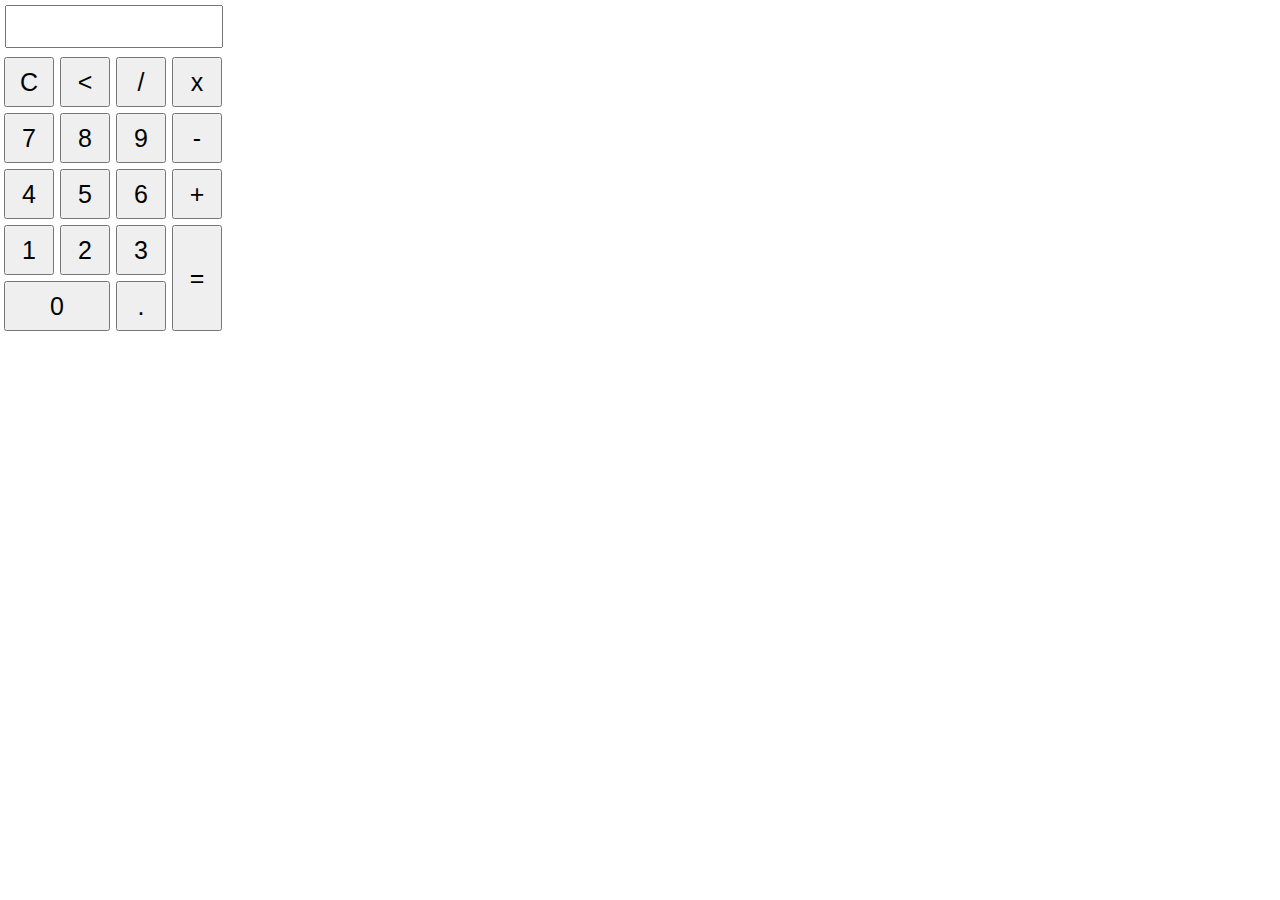
<file: Kalkulator/index.html>
<!DOCTYPE html>
<html lang="en">
<head>
    <meta charset="UTF-8">
    <title>Kalkulator</title>
    <link rel="stylesheet" href="main.css">
</head>
<body>
    <div class="main">
        <form name="form">
            <input class="textview" name="textview">
        </form>
            <table>
                <tr>
                    <td><input class="button" type="button" value="C" onclick="celan()"></td>
                    <td><input class="button" type="button" value="<" onclick ="back()"></td>
                    <td><input class="button" type="button" value="/" onclick="insert('/')"></td>
                    <td><input class="button" type="button" value="x" onclick="insert('*')"></td>
                </tr>
                <tr>
                    <td><input class="button" type="button" value="7" onclick="insert(7)"></td>
                    <td><input class="button" type="button" value="8" onclick="insert(8)"></td>
                    <td><input class="button" type="button" value="9" onclick="insert(9)"></td>
                    <td><input class="button" type="button" value="-" onclick="insert('-')"></td>
                </tr>
                <tr>
                    <td><input class="button" type="button" value="4" onclick="insert(4)"></td>
                    <td><input class="button" type="button" value="5" onclick="insert(5)"></td>
                    <td><input class="button" type="button" value="6" onclick="insert(6)"></td>
                    <td><input class="button" type="button" value="+" onclick="insert('+')"></td>
                </tr>
                <tr>
                    <td><input class="button" type="button" value="1" onclick="insert(1)"></td>
                    <td><input class="button" type="button" value="2" onclick="insert(2)"></td>
                    <td><input class="button" type="button" value="3" onclick="insert(3)"></td>
                    <td rowspan="5"><input class="button" style="height: 106px;" type="button" value="="  onclick="equal()"></td>
                </tr>
                <tr>
                    <td colspan="2"><input class="button" style="width: 106px;" type="button" value="0" onclick="insert(0)"></td>
                    <td><input class="button" type="button" value="." onclick="insert('.')"></td>
                </tr>
                    
            
            </table>
        
    </div>

    <script src="main.js"></script>
</body>     
</html>
</file>
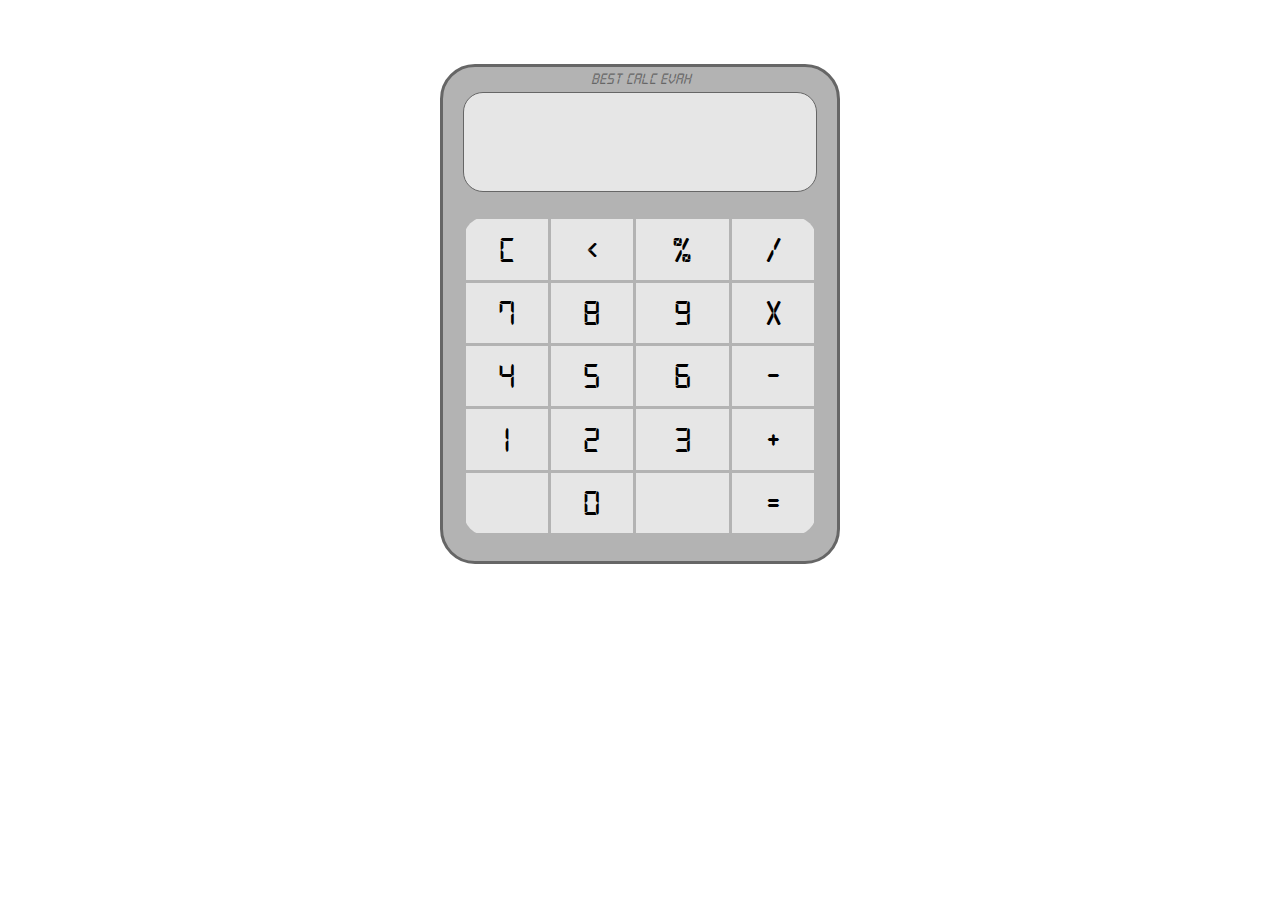
<file: Kalkulator/kalkulator.html>
<!DOCTYPE html>
<html lang="en">
<head>
  <meta charset="UTF-8">
  <title>Kalkulator</title>
  <link rel="stylesheet" href="kalkulator.css">
</head>
<body>

	<div id="wrapper">
		
		<span id="logo">Best Calc Evah</span>
		
		<!--<div id="ekran"><div id="izlaz">2</div>-->
		<form name="form" id="form">
		<input type="text" name="izlaz" id="izlaz">
		</form>
		
		<div id="borderDugmadi"></div>
		
		<div id="dugmad">
			
			<table>
				
				<tr>
				<td id="brisiSve" title="Izbriši sve">C</td>
				<td id="brisiPoslednji" title="Izbriši poslednji"><</td>
				<td id="modulo" title="Ostatak pri deljenju">%</td>
				<td id="deljenje" title="Deljenje">/</td>
				</tr>
				
				<tr>
				<td id="sedam">7</td>
				<td id="osam">8</td>
				<td id="devet">9</td>
				<td id="mnozenje" title="Množenje">x</td>
				</tr>
				
				<tr>
				<td id="cetiri">4</td>
				<td id="pet">5</td>
				<td id="sest">6</td>
				<td id="oduzimanje" title="Oduzimanje">-</td>
				</tr>
				
				<tr>
				<td id="jedan">1</td>
				<td id="dva">2</td>
				<td id="tri">3</td>
				<td id="sabiranje" title="Sabiranje">+</td>
				</tr>
				
				<tr>
				<td></td>
				<td id="nula">0</td>
				<td></td>
				<td id="jednako" title="Jednako">=</td>
				</tr>
				
			</table>
				
			</div>
		
		</div>
	
	</div>


	<script src="kalkulator.js"></script>
	
	
	
</body>
</html>
</file>
<file: Kalkulator/main.css>
*{
    margin: 0;
    padding: 0;    
}
.button {
    width: 50px;
    height: 50px;
    font-size: 25px;
    margin: 2px;
    cursor: pointer;
}
.textview {
    width: 204px;
    margin: 5px;
    font-size: 25px; 
    padding: 5px;
}
</file>
<file: Kalkulator/kalkulator.css>
* {box-sizing: border-box;}

@font-face {
	font-family: 'Digital';
    src: url('fonts/digital-7.ttf');
	
}

body {
	margin: 0;
	padding: 0;
	font-family: 'Digital', sans-serif;
}

#wrapper {
	position: relative;
	margin: 0 auto;
	padding: 20px;
	text-align: center;
	width: 400px;
	height: 500px;
	background: #b3b3b3;
	margin-top: 5%;
	border: 3px solid #666666;
	border-radius: 35px;
}

/* #ekran {
	text-align: right;
	padding: 20px;
	position: absolute;
	background: #e6e6e6;
	top: 5%;
	left: 5%;
	right: 5%;
	height: 100px;
	border: 1.5px solid #666666;
	border-radius: 20px;
	line-height: 100px;
	padding-right: 40px;
	color: #404040;
} */

#form{
	position: absolute;
	top: 5%;
	left: 5%;
	right: 5%;
}

#izlaz {
	font-size: 3em;
	cursor: default;
	text-align: right;
	background: #e6e6e6;
	height: 100px;
	width: 100%;
	border: 1.5px solid #666666;
	border-radius: 20px;
	line-height: 100px;
	padding-right: 40px;
	color: #404040;
	font-family: 'Digital', sans-serif;

}

#dugmad {
	position: absolute;
	bottom: 5%;
	left: 5%;
	right: 5%;
	height: 320px;
	
}

#dugmad table {
	position: absolute;
	width: 100%;
	height: 100%;
	background: #e6e6e6;
	border-radius: 25px;
	border: 2px solid #666666;
	border-collapse: collapse;
	font-size: 2.3em;
	cursor: pointer;
	user-select: none;
}

#dugmad table td {
	border: 3px solid #b3b3b3;
	
}

/* #borderDugmadi {
	position: absolute;
	bottom: 5%;
	left: 5%;
	right: 5%;
	height: 320px;
	border-radius: 25px;
	border: 2px solid #666666;
	z-index: 2;
} */

#logo {
	font-style: italic;
	color: #666666;
	position: absolute;
	top: 2.5px;
	left: 50%;
	margin-left: -49px;
	user-select: none;
}
</file>
